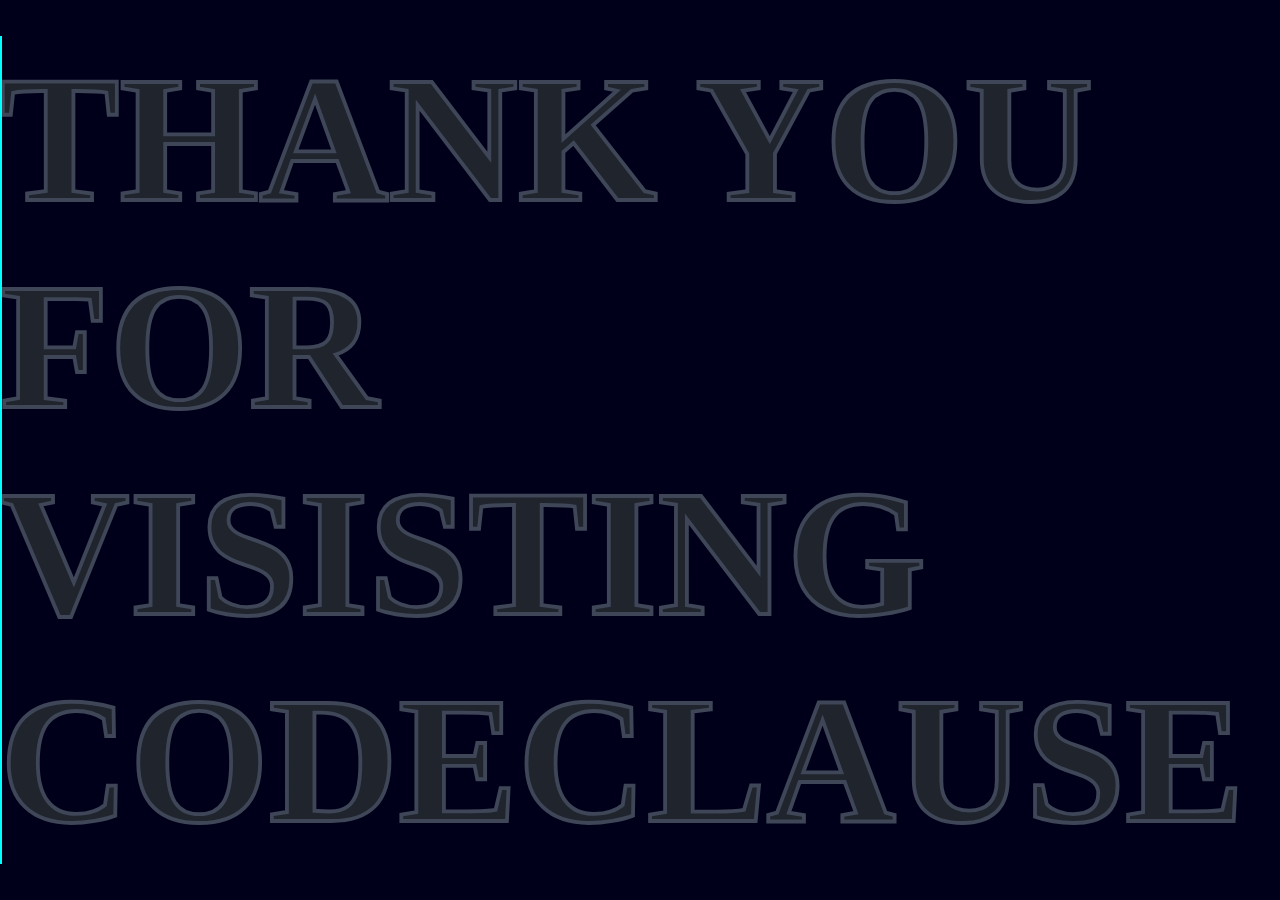
<file: extra.html>
<!DOCTYPE html>
<html lang="en">
<head>
    <meta charset="UTF-8">
    <meta name="viewport" content="width=device-width, initial-scale=1.0">
    <title>Document</title>
    <style>
        *{
            margin: 0;
            padding: 0;
            box-sizing: border-box;
        }
        body{
            display: flex;
            justify-content: center;
            align-items: center;
            min-height: 100vh;
            background-color: rgb(0, 0, 26);
        }
        h2{
            position: relative;
            font-size: 14vw;
            color:#1f242d;
            -webkit-text-stroke: 0.3vw #3e4657;
            text-transform: uppercase;
        }
        h2::before{
            content: attr(data-text);
            position: absolute;
            top: 0;
            left: 0;
            width: 0;
            height: 100%;
            color: rgb(1, 115, 115);
            -webkit-text-stroke: 0vw #323843;
            border-right: 2px solid aqua;
            overflow: hidden;
            animation: animate 6s linear infinite;
        }
        @keyframes animate{
            0%,10%,100%{
                width: 0;
            }
            70%,90%{
                width: 100%;
            }
        }
    </style>
</head>
<body>
    <h2 data-text="Thank you for visisting CodeClause">Thank you for visisting CodeClause</h2>
</body>
</html>
</file>
